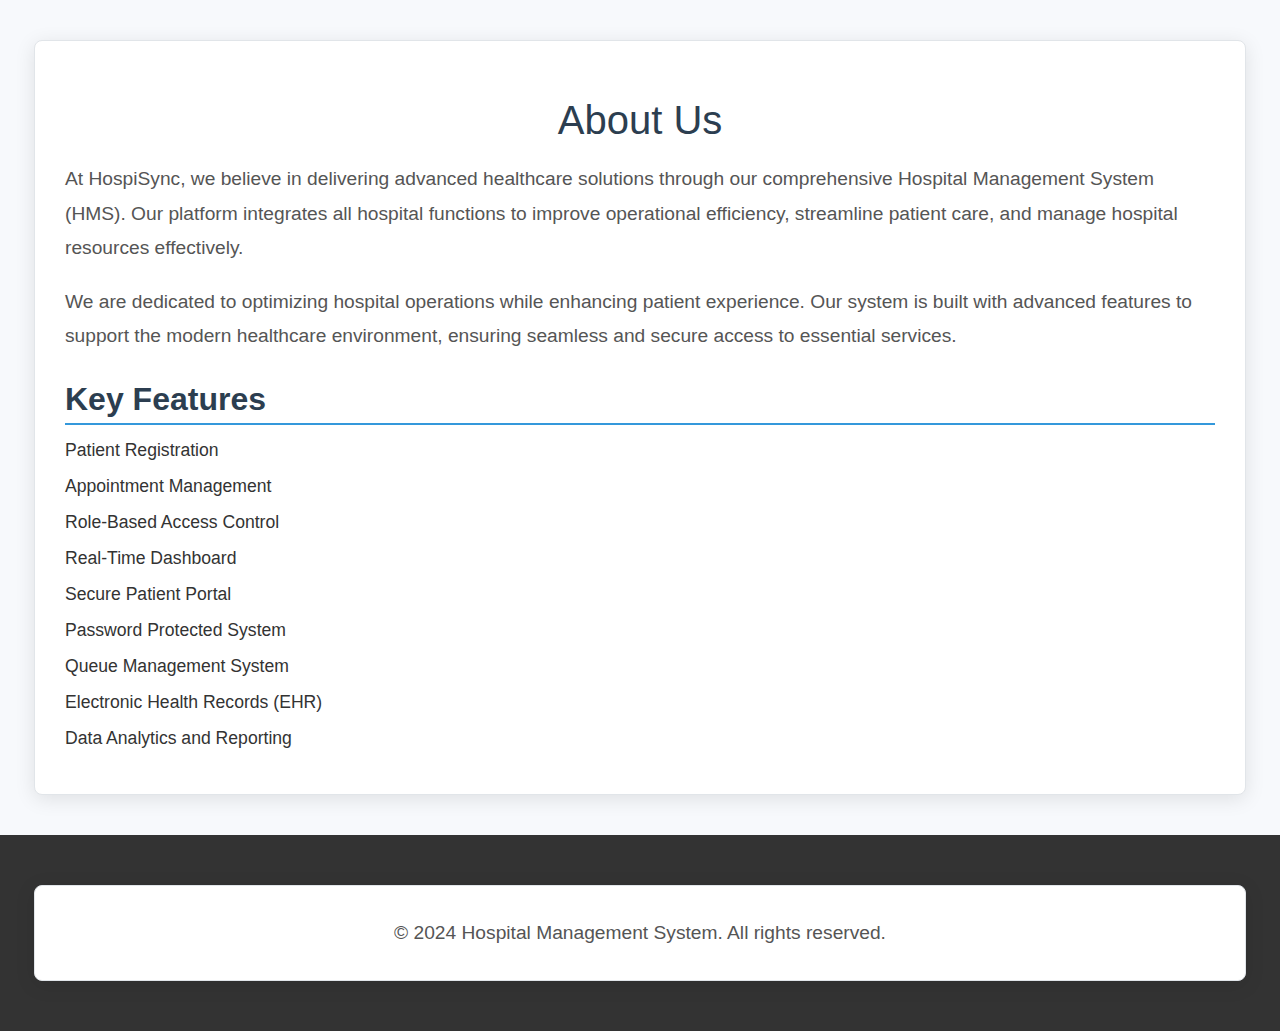
<file: AboutUs/index.html>
<!DOCTYPE html>
<html lang="en">
<head>
    <meta charset="UTF-8">
    <meta name="viewport" content="width=device-width, initial-scale=1.0">
    <title>About Us | HospiSync</title>
    <link rel="stylesheet" href="css.css">
</head>
<body>
    <div class="container">
        <h1>About Us</h1>
        <p>At HospiSync, we believe in delivering advanced healthcare solutions through our comprehensive Hospital Management System (HMS). Our platform integrates all hospital functions to improve operational efficiency, streamline patient care, and manage hospital resources effectively.</p>
        <p>We are dedicated to optimizing hospital operations while enhancing patient experience. Our system is built with advanced features to support the modern healthcare environment, ensuring seamless and secure access to essential services.</p>
        
        <h2>Key Features</h2>
        <ul>
            <li>
                Patient Registration
            </li>
            <li>
                Appointment Management
            </li>
            <li>
                Role-Based Access Control
            </li>
            <li>
                Real-Time Dashboard
            </li>
            <li>
                Secure Patient Portal
            </li>
            <li>
                Password Protected System
            </li>
            <li>
                Queue Management System
            
            </li>
            <li>
                Electronic Health Records (EHR)
               
            </li>
            <li>
                Data Analytics and Reporting
            
            </li>
        </ul>
    </div>
    <!-- Footer -->
    <footer>
        <div class="container">
            <p>&copy; 2024 Hospital Management System. All rights reserved.</p>
        </div>
    </footer>   
</body>
</html>
</file>
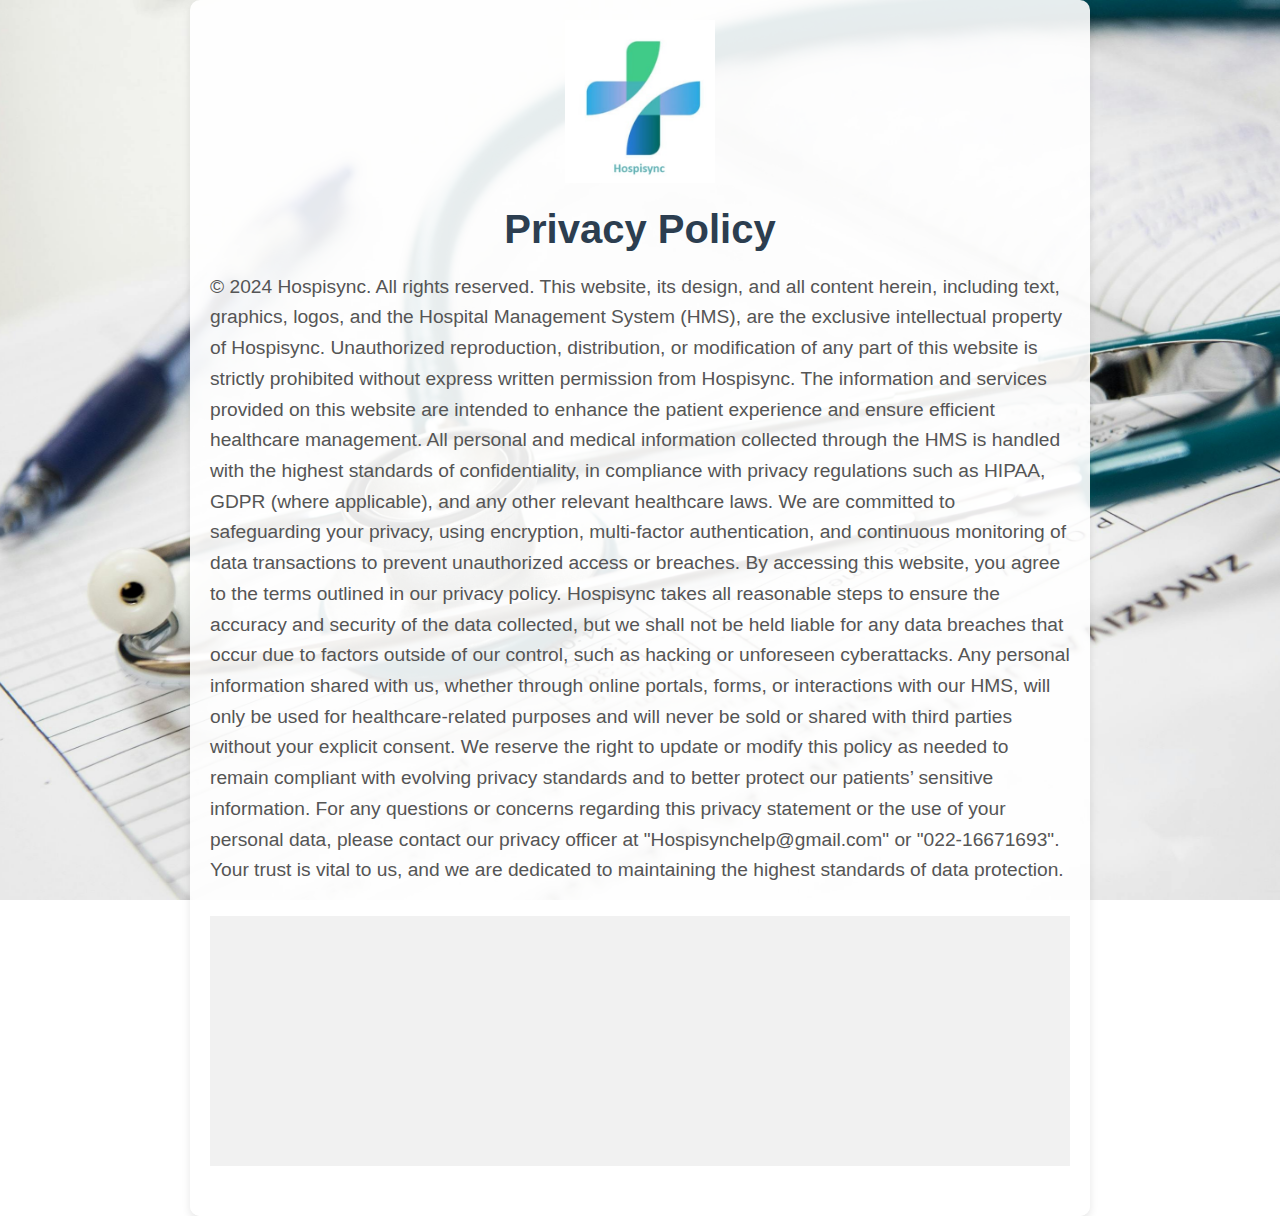
<file: Privacy/privacy.html>
<!DOCTYPE html>
<html lang="en">
<head>
    <meta charset="UTF-8">
    <meta name="viewport" content="width=device-width, initial-scale=1.0">
    <meta http-equiv="X-UA-Compatible" content="ie=edge">
    <title>Privacy Policy | Hospital Management System</title>
    <link rel="stylesheet" href="privacy.css">
</head>
<body>
    <div class="container">
        <header>
            <img src="Logo2[1].jpg" alt="Hospital Logo" class="logo">
            <h1>Privacy Policy</h1>
        </header>

        <main>
            <section class="content">
                <p>
                    &copy; 2024 Hospisync. All rights reserved. This website, its design, and all content herein, including text, graphics, logos, and the Hospital Management System (HMS), are the exclusive intellectual property of Hospisync. Unauthorized reproduction, distribution, or modification of any part of this website is strictly prohibited without express written permission from Hospisync.

                    The information and services provided on this website are intended to enhance the patient experience and ensure efficient healthcare management. All personal and medical information collected through the HMS is handled with the highest standards of confidentiality, in compliance with privacy regulations such as HIPAA, GDPR (where applicable), and any other relevant healthcare laws. We are committed to safeguarding your privacy, using encryption, multi-factor authentication, and continuous monitoring of data transactions to prevent unauthorized access or breaches.
                    
                    By accessing this website, you agree to the terms outlined in our privacy policy. Hospisync takes all reasonable steps to ensure the accuracy and security of the data collected, but we shall not be held liable for any data breaches that occur due to factors outside of our control, such as hacking or unforeseen cyberattacks.
                    
                    Any personal information shared with us, whether through online portals, forms, or interactions with our HMS, will only be used for healthcare-related purposes and will never be sold or shared with third parties without your explicit consent. We reserve the right to update or modify this policy as needed to remain compliant with evolving privacy standards and to better protect our patients’ sensitive information.
                    
                    For any questions or concerns regarding this privacy statement or the use of your personal data, please contact our privacy officer at "Hospisynchelp@gmail.com" or "022-16671693". Your trust is vital to us, and we are dedicated to maintaining the highest standards of data protection.
                    
                </p>
            </section>

            <section class="image-placeholder">
                
            </section>
        </main>
    </div>

</body>
</html>
</file>
<file: AboutUs/css.css>
body {
    font-family: 'Segoe UI', Tahoma, Geneva, Verdana, sans-serif;
    background-color: #f7f9fc;
    margin: 0;
    padding: 0;
    color: #333;
}
.container {
    max-width: 1150px;
    margin: 40px auto;
    padding: 30px;
    background-color: #ffffff;
    border-radius: 8px;
    box-shadow: 0 4px 20px rgba(0, 0, 0, 0.1);
    border: 1px solid #e1e5e9;
}
h1 {
    color: #2c3e50;
    text-align: center;
    font-size: 2.5em;
    margin-bottom: 10px;
    font-weight: 500;
}
p {
    font-size: 1.2em;
    line-height: 1.8;
    color: #555;
    margin-bottom: 10px;
}
h2 {
    color: #2c3e50;
    font-size: 2em;
    margin-bottom: 15px;
    border-bottom: 2px solid #3498db;
    padding-bottom: 5px;
}
ul {
    list-style-type: none;
    padding: 0;
    margin: 0;
}
ul li {
    display: flex;
    align-items: center;
    margin-bottom: 15px;
    font-size: 1.1em;
}

footer {
    background: #333;
    color: #fff;
    padding: 10px 0;
    text-align: center;
    margin-top: 40px;
}

footer p {
    margin: 0;
}
</file>
<file: Privacy/privacy.css>
* {
    margin: 0;
    padding-top: 0;
    box-sizing: border-box;
    font-family: Arial, sans-serif;
}

body {
    background-image: url('pexels-pixabay-40568.jpg');
    background-size: cover;
    background-attachment: fixed;
    background-position: center;
    display: flex;
    justify-content: center;
    align-items: center;
    min-height: 100vh;
    color: #333;
}

.container {
    background-color: rgba(255, 255, 255, 0.9);
    border-radius: 10px;
    width: 80%;
    max-width: 900px;
    padding: 20px;
    box-shadow: 0 4px 8px rgba(0, 0, 0, 0.1);
}

header {
    text-align: center;
    margin-bottom: 20px;
}

.logo {
    max-width: 150px;
    margin-bottom: 20px;
}

h1 {
    font-size: 2.5em;
    color: #2c3e50;
}

.content {
    margin-bottom: 2px;
}

.content p {
    font-size: 1.2em;
    line-height: 1.6;
    color: #555;
}

.image-placeholder {
    margin: 30px 0;
    height: 250px;
    background-color: #f1f1f1;
    text-align: center;
    padding-top: 100px;
    font-size: 1.5em;
    color: #888;
}

.actions {
    text-align: center;
}

#accept-btn, #decline-btn {
    background-color: #27ae60;
    color: white;
    border: none;
    padding: 15px 30px;
    font-size: 1em;
    cursor: pointer;
    border-radius: 5px;
    transition: background-color 0.3s ease;
    margin: 10px;
}

#accept-btn:hover {
    background-color: #2ecc71;
}

#decline-btn {
    background-color: #e74c3c;
}

#decline-btn:hover {
    background-color: #c0392b;
}

footer {
    text-align: center;
    margin-top: 20px;
}
</file>
